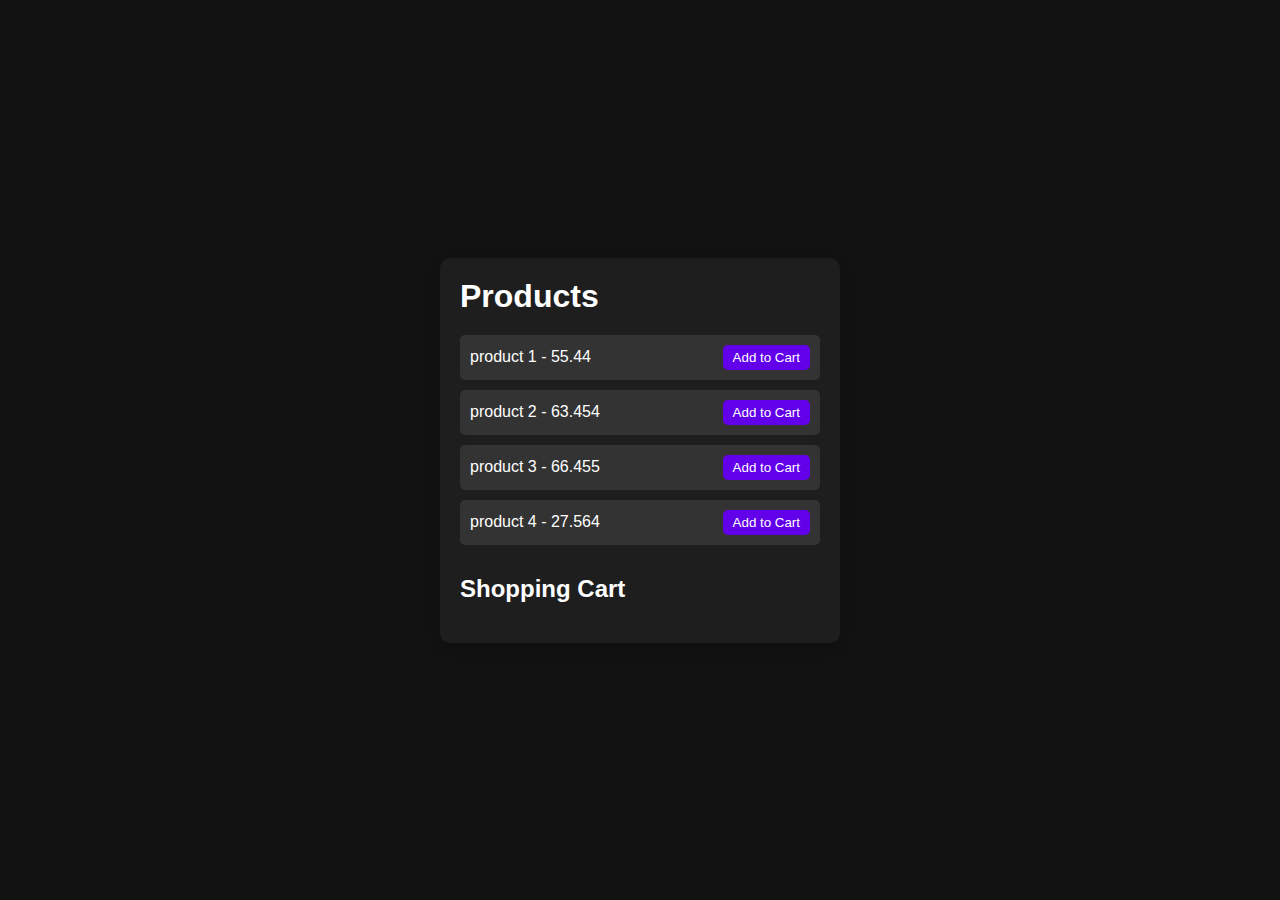
<file: ecommerce/index.html>
<!DOCTYPE html>
<html lang="en">
  <head>
    <meta charset="UTF-8" />
    <meta name="viewport" content="width=device-width, initial-scale=1.0" />
    <title>Simple E-Commerce</title>
    <link rel="stylesheet" href="styles.css" />
  </head>
  <body>
    <div class="container">
      <h1>Products</h1>
      <div id="product-list">
        <!-- Products will be dynamically added here by JavaScript -->
      </div>

      <h2>Shopping Cart</h2>
      <div id="cart-items">
        <p id="empty-cart">Your cart is empty.</p>
      </div>
      <div id="cart-total" class="hidden">
        <p>Total: <span id="total-price">$0.00</span></p>
        <button id="checkout-btn">Checkout</button>
      </div>
    </div>

    <script src="script.js"></script>
  </body>
</html>
</file>
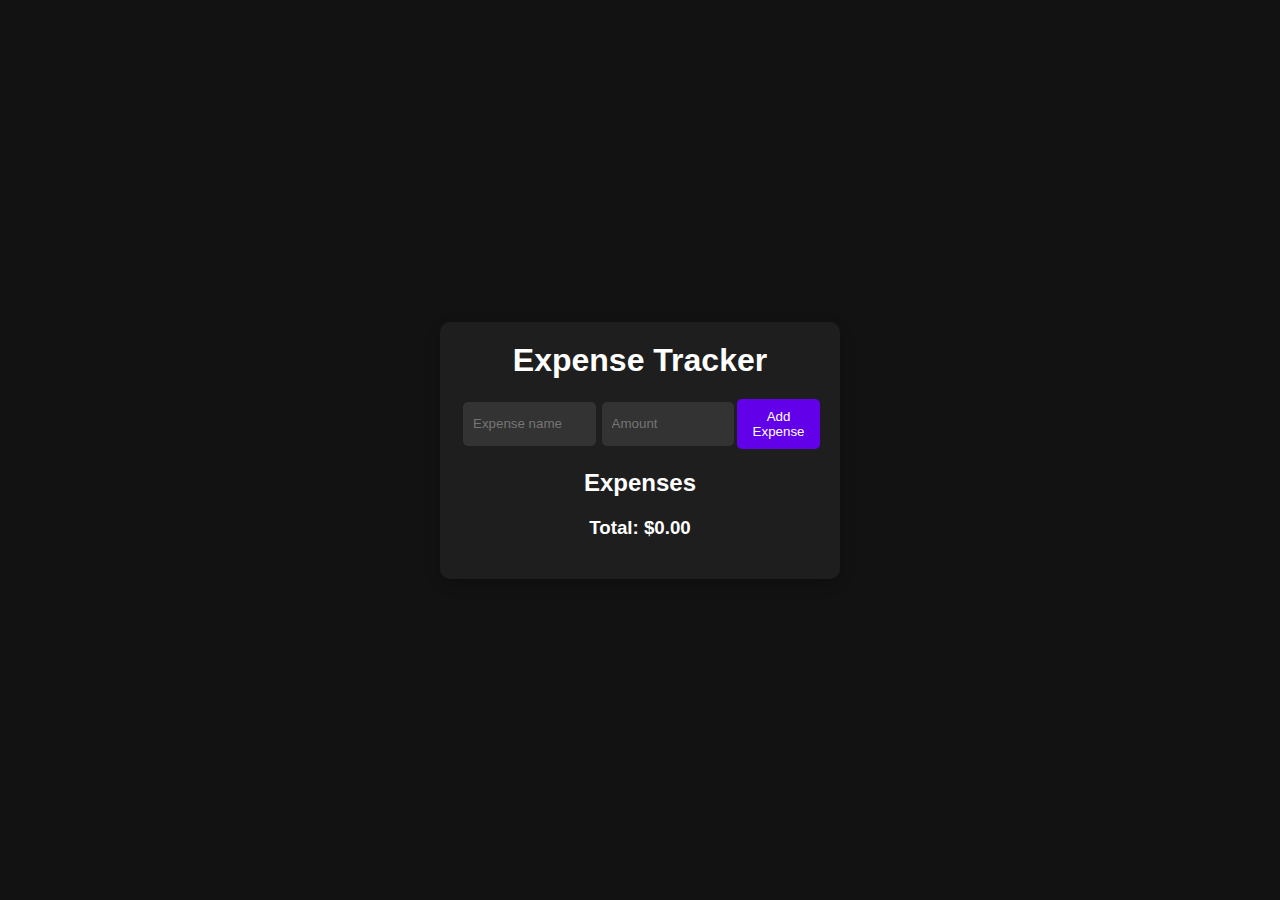
<file: expenseTracker/index.html>
<!DOCTYPE html>
<html lang="en">
  <head>
    <meta charset="UTF-8" />
    <meta name="viewport" content="width=device-width, initial-scale=1.0" />
    <title>Expense Tracker</title>
    <link rel="stylesheet" href="styles.css" />
  </head>
  <body>
    <div class="container">
      <h1>Expense Tracker</h1>
      <form id="expense-form">
        <input
          type="text"
          id="expense-name"
          placeholder="Expense name"
          required
        />
        <input
          type="number"
          id="expense-amount"
          placeholder="Amount"
          required
        />
        <button type="submit">Add Expense</button>
      </form>

      <h2>Expenses</h2>
      <ul id="expense-list">
        <!-- Expenses will be dynamically added here -->
      </ul>

      <div id="total">
        <h3>Total: $<span id="total-amount">0.00</span></h3>
      </div>
    </div>
    <script src="script.js"></script>
  </body>
</html>
</file>
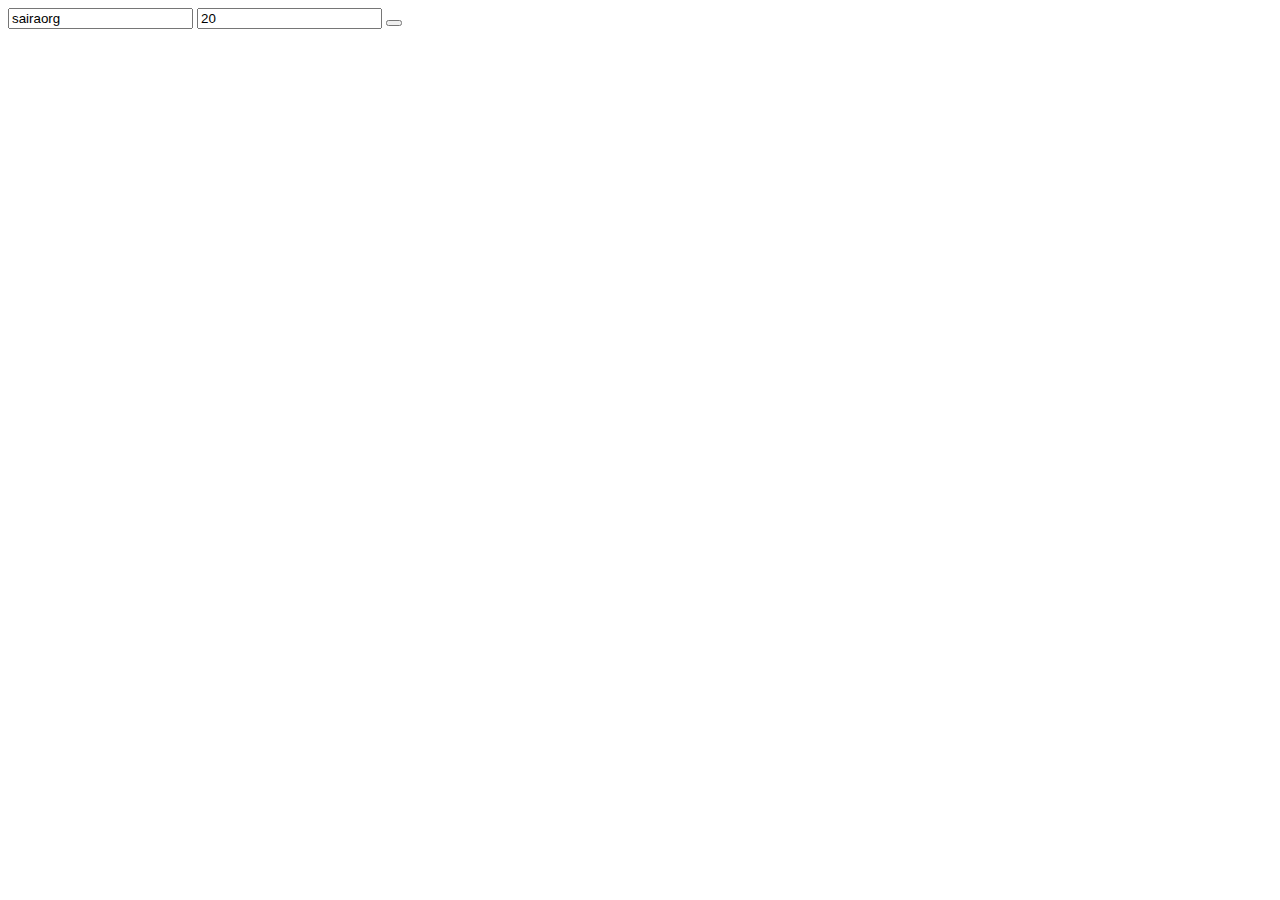
<file: fafo/index.html>
<!DOCTYPE html>
<html lang="en">
  <head>
    <meta charset="UTF-8" />
    <meta name="viewport" content="width=device-width, initial-scale=1.0" />
    <title>Document</title>
    <style>
      * {
        /* background-color: black; */
        /* color: white; */
      }
    </style>
  </head>
  <body>
    <form id="myForm">
      <input name="username" value="sairaorg" />
      <input name="age" value="20" />
      <button type="submit"></button>
    </form>

    <script src="script.js"></script>
  </body>
</html>
</file>
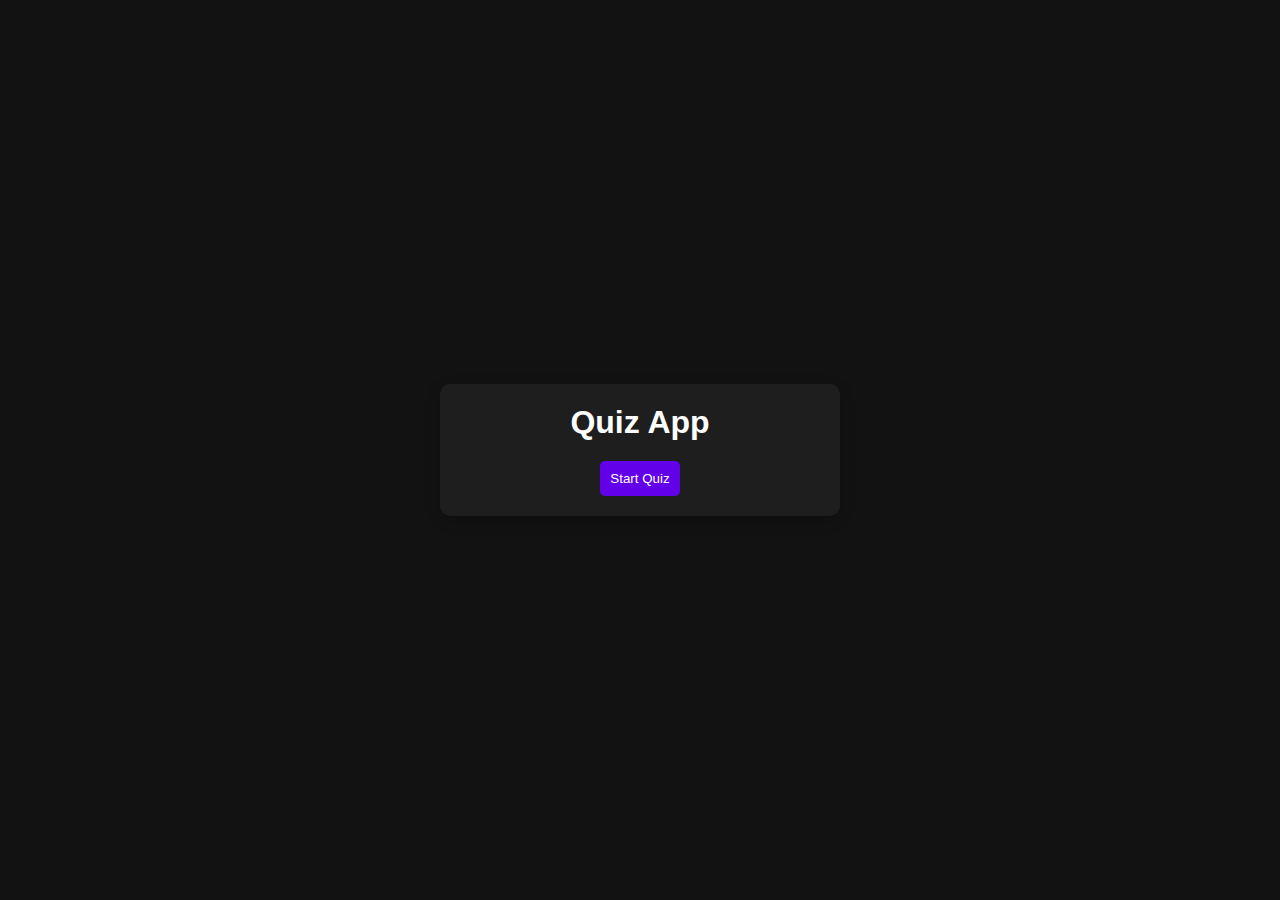
<file: quizApplication/index.html>
<!DOCTYPE html>
<html lang="en">
  <head>
    <meta charset="UTF-8" />
    <meta name="viewport" content="width=device-width, initial-scale=1.0" />
    <title>Quiz App</title>
    <link rel="stylesheet" href="styles.css" />
  </head>
  <body>
    <div class="container">
      <h1>Quiz App</h1>
      <div id="quiz-container">
        <div id="question-container" class="hidden">
          <h2 id="question-text"></h2>
          <ul id="choices-list">
            <!-- Choices will be added dynamically here -->
          </ul>
          <button id="next-btn" class="hidden">Next Question</button>
        </div>
        <div id="result-container" class="hidden">
          <h2>Your Score:</h2>
          <p id="score"></p>
          <button id="restart-btn">Restart Quiz</button>
        </div>
        <button id="start-btn">Start Quiz</button>
      </div>
    </div>
    <script src="script.js"></script>
  </body>
</html>
</file>
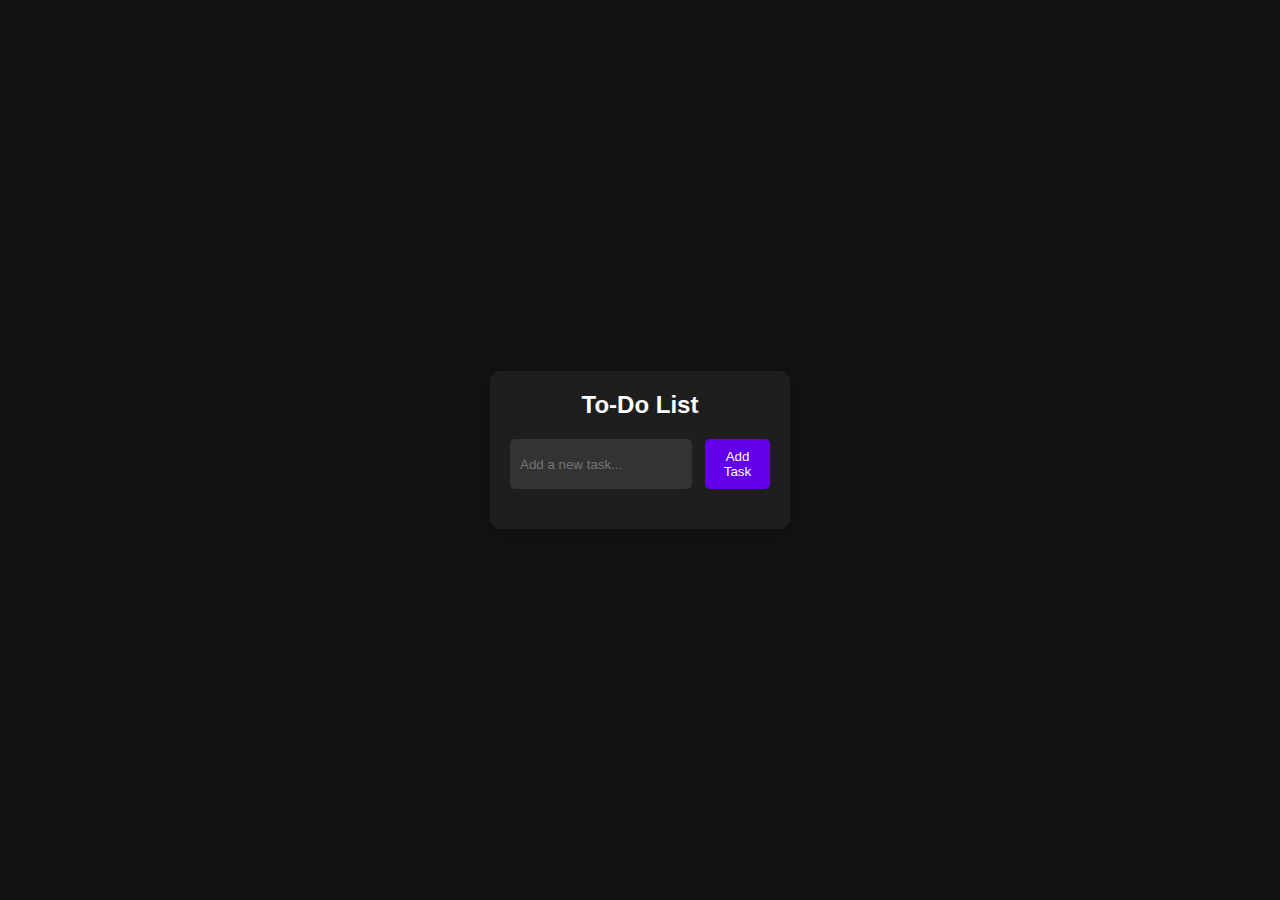
<file: todo application/index.html>
<!DOCTYPE html>
<html lang="en">
<head>
    <meta charset="UTF-8">
    <meta name="viewport" content="width=device-width, initial-scale=1.0">
    <title>Dark Mode To-Do List</title>
    <link rel="stylesheet" href="styles.css">
</head>
<body>
    <div class="container">
        <h1>To-Do List</h1>
        <div class="input-container">
            <input type="text" id="todo-input" placeholder="Add a new task..." />
            <button id="add-task-btn">Add Task</button>
        </div>
        <ul id="todo-list"></ul>
    </div>
    <script src="script.js"></script>
</body>
</html>
</file>
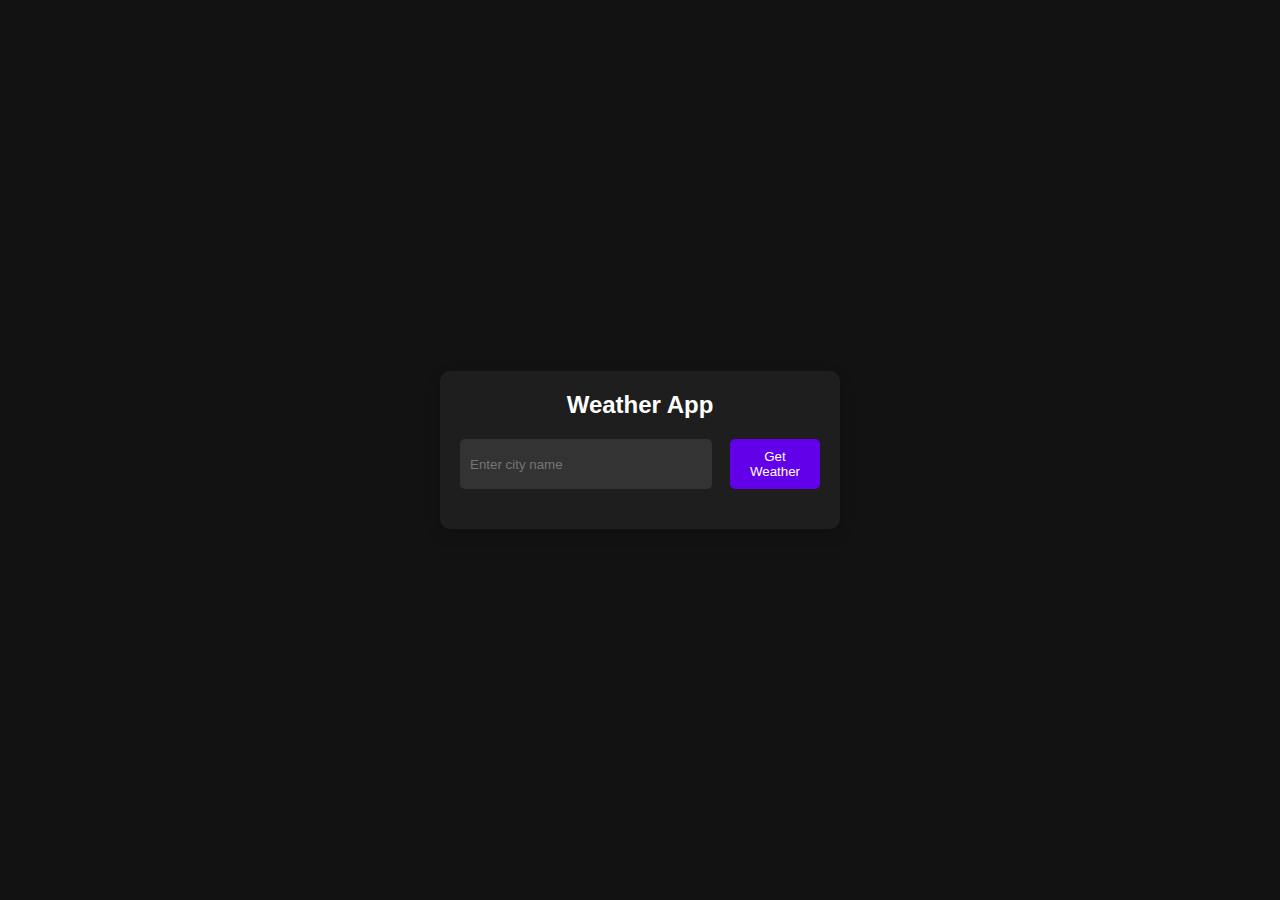
<file: weatherAPI/index.html>
<!DOCTYPE html>
<html lang="en">
  <head>
    <meta charset="UTF-8" />
    <meta name="viewport" content="width=device-width, initial-scale=1.0" />
    <title>Weather App</title>
    <link rel="stylesheet" href="styles.css" />
  </head>
  <body>
    <div class="container">
      <h1>Weather App</h1>
      <div class="input-container">
        <input type="text" id="city-input" placeholder="Enter city name" />
        <button id="get-weather-btn">Get Weather</button>
      </div>
      <div id="weather-info" class="hidden">
        <h2 id="city-name"></h2>
        <p id="temperature"></p>
        <p id="description"></p>
      </div>
      <p id="error-message" class="hidden">City not found. Please try again.</p>
    </div>
    <script src="script.js"></script>
  </body>
</html>
</file>
<file: ecommerce/styles.css>
/* styles.css */
* {
  margin: 0;
  padding: 0;
  box-sizing: border-box;
}

body {
  font-family: Arial, sans-serif;
  background-color: #121212;
  color: #ffffff;
  display: flex;
  justify-content: center;
  align-items: center;
  height: 100vh;
}

.container {
  width: 400px;
  padding: 20px;
  background-color: #1e1e1e;
  border-radius: 10px;
  box-shadow: 0 5px 15px rgba(0, 0, 0, 0.2);
}

h1,
h2 {
  margin-bottom: 20px;
}

#product-list {
  margin-bottom: 30px;
}

.product {
  background-color: #333333;
  padding: 10px;
  margin-bottom: 10px;
  display: flex;
  justify-content: space-between;
  align-items: center;
  border-radius: 5px;
}

.product button {
  background-color: #6200ea;
  border: none;
  padding: 5px 10px;
  color: #fff;
  border-radius: 5px;
  cursor: pointer;
  transition: background-color 0.3s;
}

.product button:hover {
  background-color: #3700b3;
}

#cart-items {
  margin-bottom: 20px;
}

#cart-total {
  text-align: right;
}

#checkout-btn {
  background-color: #6200ea;
  border: none;
  padding: 10px;
  color: white;
  border-radius: 5px;
  cursor: pointer;
  transition: background-color 0.3s;
}

#checkout-btn:hover {
  background-color: #3700b3;
}

.hidden {
  display: none;
}
</file>
<file: expenseTracker/styles.css>
/* styles.css */
* {
  margin: 0;
  padding: 0;
  box-sizing: border-box;
}

body {
  font-family: Arial, sans-serif;
  background-color: #121212;
  color: #ffffff;
  display: flex;
  justify-content: center;
  align-items: center;
  height: 100vh;
}

.container {
  width: 400px;
  padding: 20px;
  background-color: #1e1e1e;
  border-radius: 10px;
  box-shadow: 0 5px 15px rgba(0, 0, 0, 0.2);
}

h1,
h2,
h3 {
  text-align: center;
  margin-bottom: 20px;
}

form {
  display: flex;
  justify-content: space-between;
  margin-bottom: 20px;
}

input[type="text"],
input[type="number"] {
  width: 45%;
  padding: 10px;
  background-color: #333333;
  border: none;
  border-radius: 5px;
  color: #fff;
  outline: none;
  margin: 3px;
}

button {
  padding: 10px;
  background-color: #6200ea;
  border: none;
  border-radius: 5px;
  color: #fff;
  cursor: pointer;
  transition: background-color 0.3s;
}

button:hover {
  background-color: #3700b3;
}

#expense-list {
  list-style-type: none;
  padding: 0;
}

#expense-list li {
  background-color: #333333;
  padding: 10px;
  margin-bottom: 10px;
  display: flex;
  justify-content: space-between;
  align-items: center;
  border-radius: 5px;
}

#total {
  text-align: right;
}

.hidden {
  display: none;
}
</file>
<file: quizApplication/styles.css>
/* styles.css */
* {
  margin: 0;
  padding: 0;
  box-sizing: border-box;
}

body {
  font-family: Arial, sans-serif;
  background-color: #121212;
  color: #ffffff;
  display: flex;
  justify-content: center;
  align-items: center;
  height: 100vh;
}

.container {
  width: 400px;
  padding: 20px;
  background-color: #1e1e1e;
  border-radius: 10px;
  box-shadow: 0 5px 15px rgba(0, 0, 0, 0.2);
  text-align: center;
}

h1,
h2 {
  margin-bottom: 20px;
}

ul {
  list-style-type: none;
  padding: 0;
}

li {
  background-color: #333333;
  padding: 10px;
  margin-bottom: 10px;
  border-radius: 5px;
  cursor: pointer;
  transition: background-color 0.3s;
}

li:hover {
  background-color: #6200ea;
}

button {
  padding: 10px;
  background-color: #6200ea;
  border: none;
  border-radius: 5px;
  color: white;
  cursor: pointer;
  transition: background-color 0.3s;
}

button:hover {
  background-color: #3700b3;
}

.hidden {
  display: none;
}
</file>
<file: todo application/styles.css>
/* styles.css */
* {
  margin: 0;
  padding: 0;
  box-sizing: border-box;
}

body {
  font-family: Arial, sans-serif;
  background-color: #121212;
  color: #ffffff;
  display: flex;
  justify-content: center;
  align-items: center;
  height: 100vh;
}

.container {
  background-color: #1e1e1e;
  padding: 20px;
  border-radius: 10px;
  width: 300px;
  box-shadow: 0 5px 15px rgba(0, 0, 0, 0.2);
}

h1 {
  text-align: center;
  margin-bottom: 20px;
  font-size: 24px;
}

.input-container {
  display: flex;
  justify-content: space-between;
  margin-bottom: 20px;
}

input[type="text"] {
  width: 70%;
  padding: 10px;
  background-color: #333333;
  border: none;
  border-radius: 5px;
  color: #fff;
  outline: none;
}

button {
  width: 25%;
  padding: 10px;
  background-color: #6200ea;
  border: none;
  border-radius: 5px;
  color: #fff;
  cursor: pointer;
  transition: background-color 0.3s;
}

button:hover {
  background-color: #3700b3;
}

ul {
  list-style-type: none;
  padding: 0;
}

li {
  background-color: #333333;
  padding: 10px;
  margin-bottom: 10px;
  border-radius: 5px;
  display: flex;
  justify-content: space-between;
  align-items: center;
}

li.completed {
  text-decoration: line-through;
  opacity: 0.7;
}

li button {
  background-color: #d32f2f;
  border: none;
  padding: 5px;
  color: white;
  border-radius: 5px;
  cursor: pointer;
}

li button:hover {
  background-color: #b71c1c;
}
</file>
<file: weatherAPI/styles.css>
/* styles.css */
* {
  margin: 0;
  padding: 0;
  box-sizing: border-box;
}

body {
  font-family: Arial, sans-serif;
  background-color: #121212;
  color: #ffffff;
  display: flex;
  justify-content: center;
  align-items: center;
  height: 100vh;
}

.container {
  background-color: #1e1e1e;
  padding: 20px;
  border-radius: 10px;
  width: 400px;
  box-shadow: 0 5px 15px rgba(0, 0, 0, 0.2);
  text-align: center;
}

h1 {
  margin-bottom: 20px;
  font-size: 24px;
}

.input-container {
  display: flex;
  justify-content: space-between;
  margin-bottom: 20px;
}

input[type="text"] {
  width: 70%;
  padding: 10px;
  background-color: #333333;
  border: none;
  border-radius: 5px;
  color: #fff;
  outline: none;
}

button {
  width: 25%;
  padding: 10px;
  background-color: #6200ea;
  border: none;
  border-radius: 5px;
  color: #fff;
  cursor: pointer;
  transition: background-color 0.3s;
}

button:hover {
  background-color: #3700b3;
}

#weather-info {
  margin-top: 20px;
}

.hidden {
  display: none;
}

#error-message {
  color: #ff5722;
  margin-top: 20px;
}
</file>
